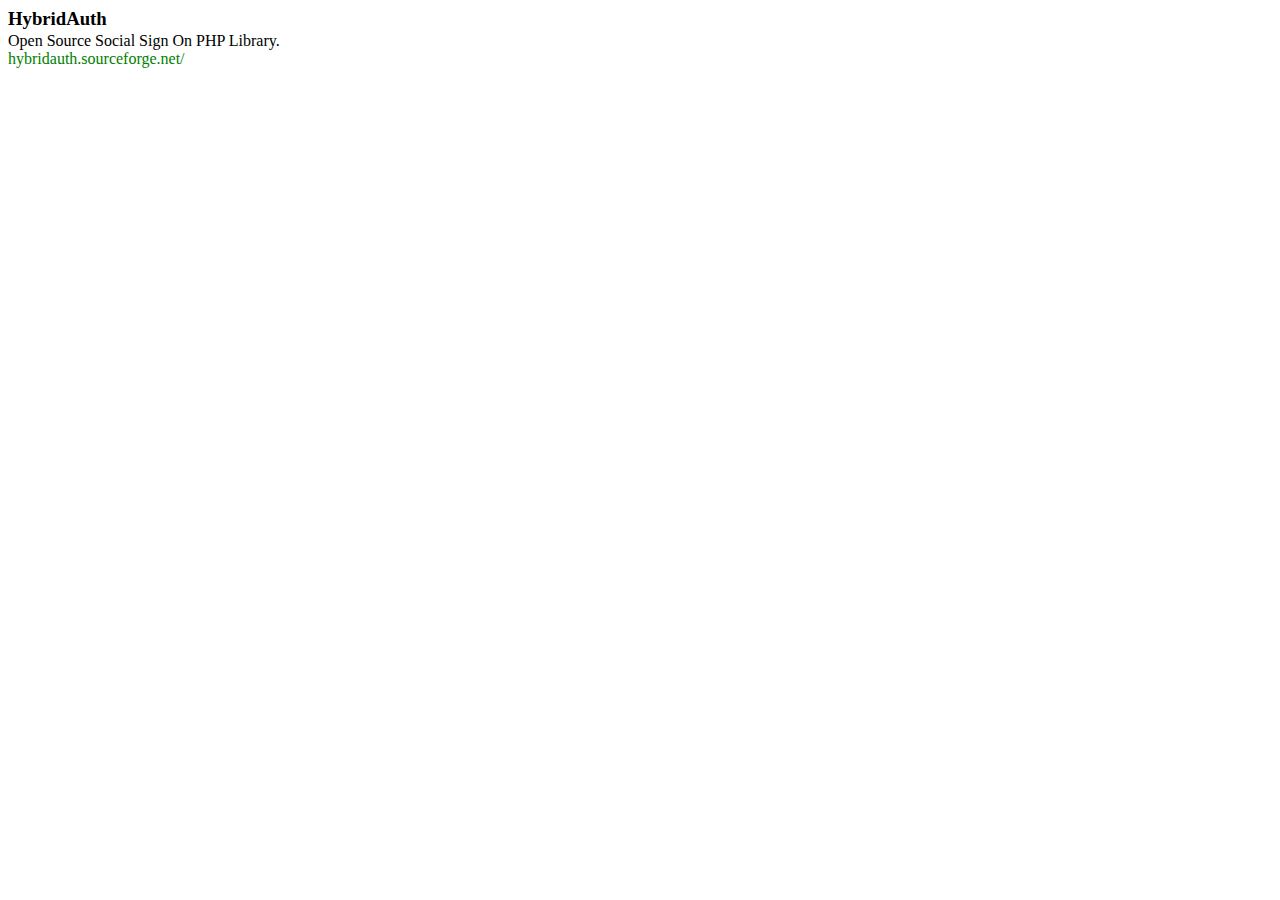
<file: WEB/hoauth-master/hybridauth/Hybrid/resources/openid_realm.html>
<html> 
	<head>
		<title>HybridAuth Endpoint</title>
		<meta name="robots" content="NOINDEX, NOFOLLOW">
		<meta http-equiv="X-XRDS-Location" content="{X_XRDS_LOCATION}" />
	</head>
	<body>
		<h3 style="margin-bottom: 2px;">HybridAuth</h3> 
		Open Source Social Sign On PHP Library. 
		<br />
		<a href="http://hybridauth.sourceforge.net/" style="color:green;text-decoration:none;">hybridauth.sourceforge.net/</a> 
	</body>
</html>
</file>
